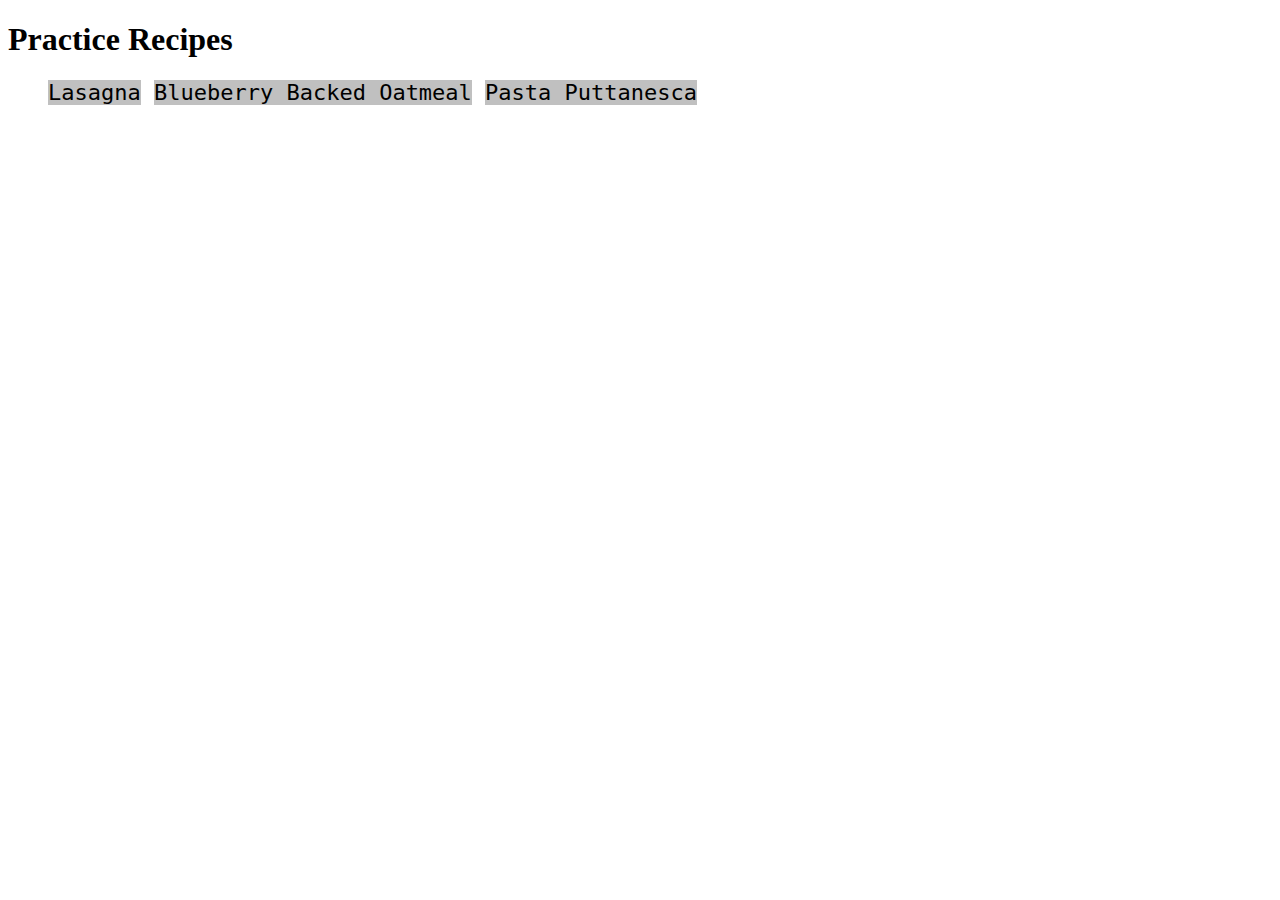
<file: index.html>
<!DOCTYPE html>
<html lang="en">
<head>
    <meta charset="UTF-8">
    <meta name="viewport" content="width=device-width, initial-scale=1.0">
    <title>Practice Recipes</title>
    <link rel="stylesheet" href="styles.css">
</head>
<body>
    <h1>Practice Recipes</h1>
    
    <ul class="recipe-list">
        <li class="home"><a href="./recipes/lasagna.html">Lasagna</a></li>
        <li class="home"><a href="./recipes/blueberry-backed-oatmeal.html">Blueberry Backed Oatmeal</a></li>
        <li class="home"><a href="./recipes/pasta-puttanesca.html">Pasta Puttanesca</a></li>
    </ul>

</body>
</html>
</file>
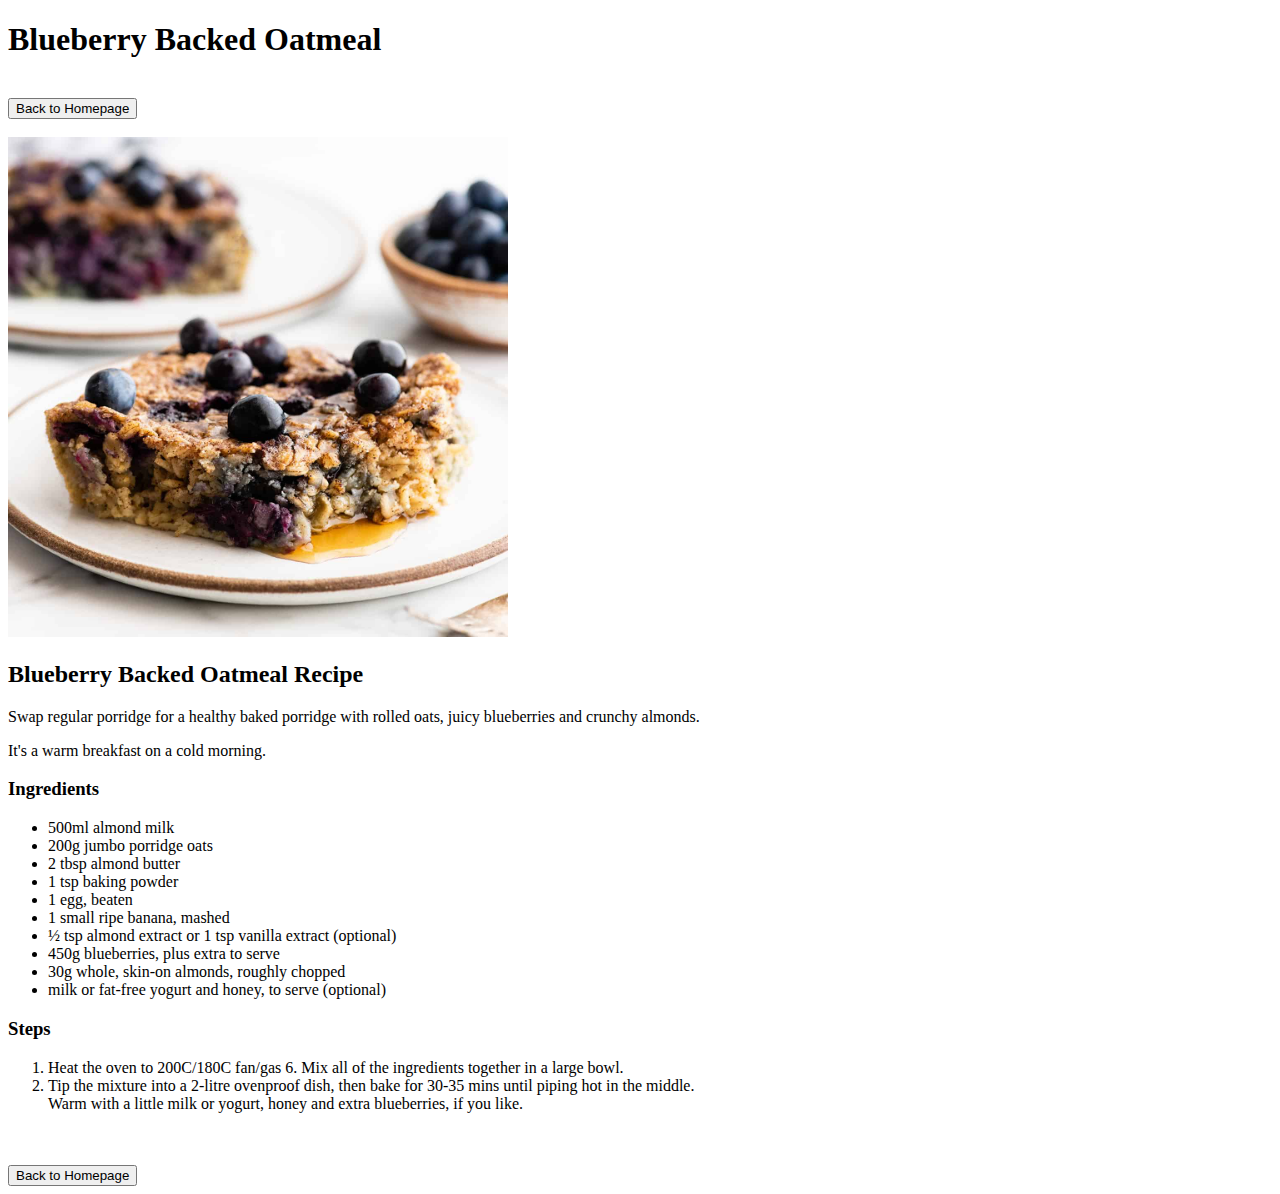
<file: recipes/blueberry-backed-oatmeal.html>
<!DOCTYPE html>
<html lang="en">
<head>
    <meta charset="UTF-8">
    <meta name="viewport" content="width=device-width, initial-scale=1.0">
    <title>Blueberry Backed Oatmeal</title>
    <link rel="stylesheet" href="../styles.css">
</head>
<body>
    <h1>Blueberry Backed Oatmeal</h1>
    
    <br>
    <button id="home-button"><a href="../index.html">Back to Homepage</a></button>
    <br>
    <br>

    <img src="./images/blueberry-baked-oatmeal.jpg" alt="Blueberry Backed Oatmeal">

    <h2>Blueberry Backed Oatmeal Recipe</h2>

    <p>Swap regular porridge for a healthy baked porridge with rolled oats, juicy blueberries and crunchy almonds.</p>
    <p>It's a warm breakfast on a cold morning.</p>

    <h3>Ingredients</h3>

    <ul>
        <li>500ml almond milk</li>
        <li>200g jumbo porridge oats</li>
        <li>2 tbsp almond butter</li>
        <li>1 tsp baking powder</li>
        <li>1 egg, beaten</li>
        <li>1 small ripe banana, mashed</li>
        <li>½ tsp almond extract or 1 tsp vanilla extract (optional)</li>
        <li>450g blueberries, plus extra to serve</li>
        <li>30g whole, skin-on almonds, roughly chopped</li>
        <li>milk or fat-free yogurt and honey, to serve (optional)</li>
    </ul>

    <h3>Steps</h3>

    <ol>
        <li>Heat the oven to 200C/180C fan/gas 6. Mix all of the ingredients together in a large bowl.</li>
        <li>Tip the mixture into a 2-litre ovenproof dish, then bake for 30-35 mins until piping hot in the middle. <br> Warm with a little milk or yogurt, honey and extra blueberries, if you like.</li>
    </ol>

    <br>
    <br>

    <button id="home-button"><a href="../index.html">Back to Homepage</a></button>

</body>
</html>
</file>
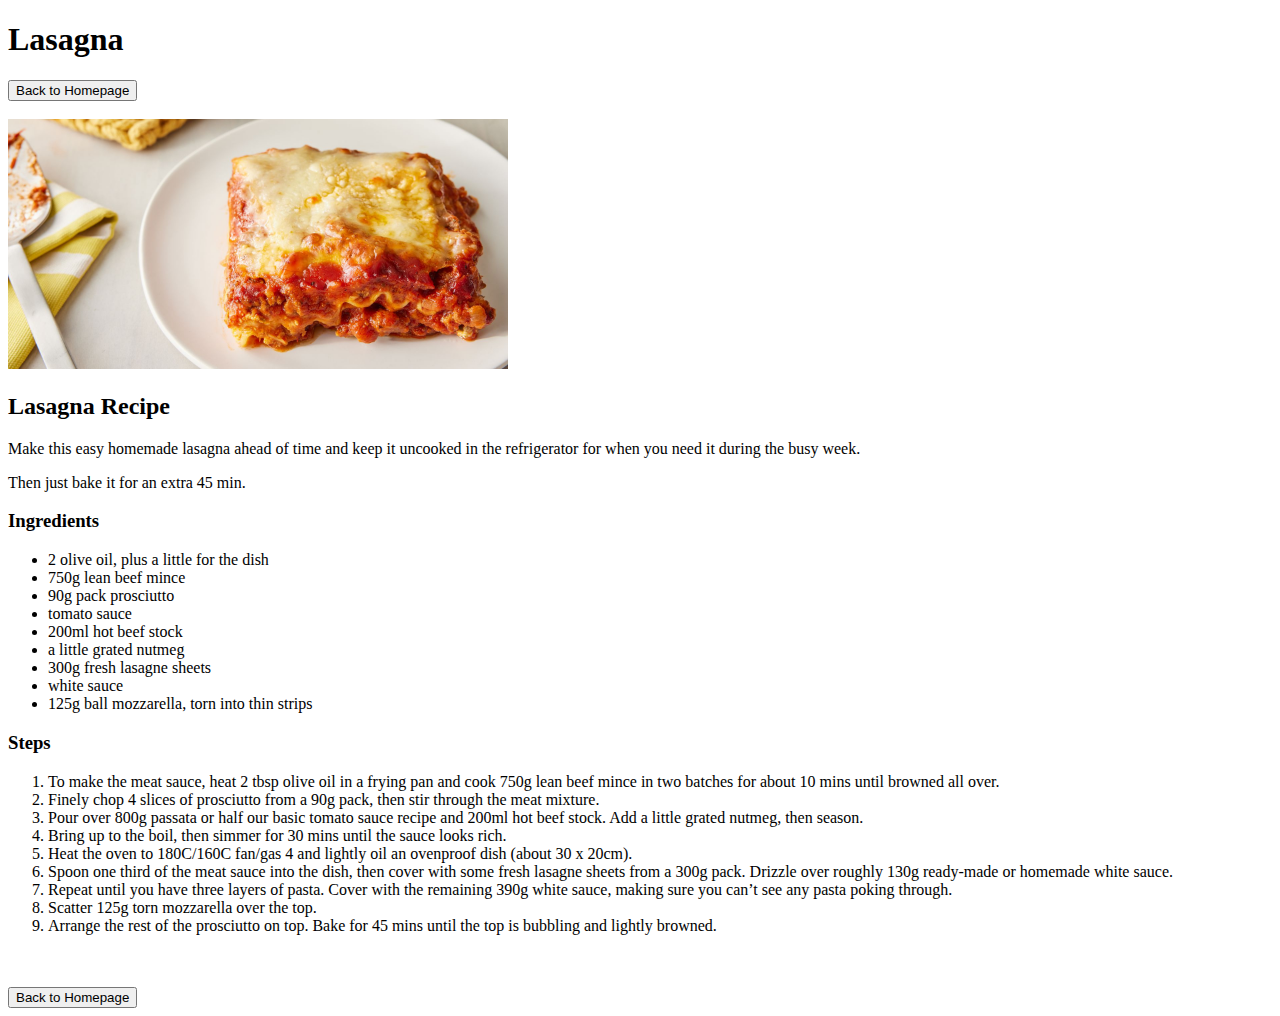
<file: recipes/lasagna.html>
<!DOCTYPE html>
<html lang="en">
<head>
    <meta charset="UTF-8">
    <meta name="viewport" content="width=device-width, initial-scale=1.0">
    <title>Lasagna</title>
    <link rel="stylesheet" href="../styles.css">
</head>
<body>
    <h1>Lasagna</h1>
    
    <button><a href="../index.html">Back to Homepage</a></button>
    <br>
    
    <br>
    <img src="../recipes/images/Lasagna.jpg" alt="Lasagna recipe">

    <h2>Lasagna Recipe</h2>

    <p>Make this easy homemade lasagna ahead of time and keep it uncooked in the refrigerator for when you need it during the busy week.</p>
    <p>Then just bake it for an extra 45 min.</p>

    <h3>Ingredients</h3>
    <ul>
        <li>2 olive oil, plus a little for the dish</li>
        <li>750g lean beef mince</li>
        <li>90g pack prosciutto</li>
        <li>tomato sauce</li>
        <li>200ml hot beef stock</li>
        <li>a little grated nutmeg</li>
        <li>300g fresh lasagne sheets</li>
        <li>white sauce</li>
        <li>125g ball mozzarella, torn into thin strips</li>
    </ul>

    <h3>Steps</h3>

    <ol>
        <li>To make the meat sauce, heat 2 tbsp olive oil in a frying pan and cook 750g lean beef mince in two batches for about 10 mins until browned all over.</li>
        <li>Finely chop 4 slices of prosciutto from a 90g pack, then stir through the meat mixture.</li>
        <li>Pour over 800g passata or half our basic tomato sauce recipe and 200ml hot beef stock. Add a little grated nutmeg, then season.</li>
        <li>Bring up to the boil, then simmer for 30 mins until the sauce looks rich.</li>
        <li>Heat the oven to 180C/160C fan/gas 4 and lightly oil an ovenproof dish (about 30 x 20cm).</li>
        <li>Spoon one third of the meat sauce into the dish, then cover with some fresh lasagne sheets from a 300g pack. Drizzle over roughly 130g ready-made or homemade white sauce.</li>
        <li>Repeat until you have three layers of pasta. Cover with the remaining 390g white sauce, making sure you can’t see any pasta poking through.</li>
        <li>Scatter 125g torn mozzarella over the top.</li>
        <li>Arrange the rest of the prosciutto on top. Bake for 45 mins until the top is bubbling and lightly browned.</li>
    </ol>

    <br>
    <br>

    <button><a href="../index.html">Back to Homepage</a></button>
</body>
</html>
</file>
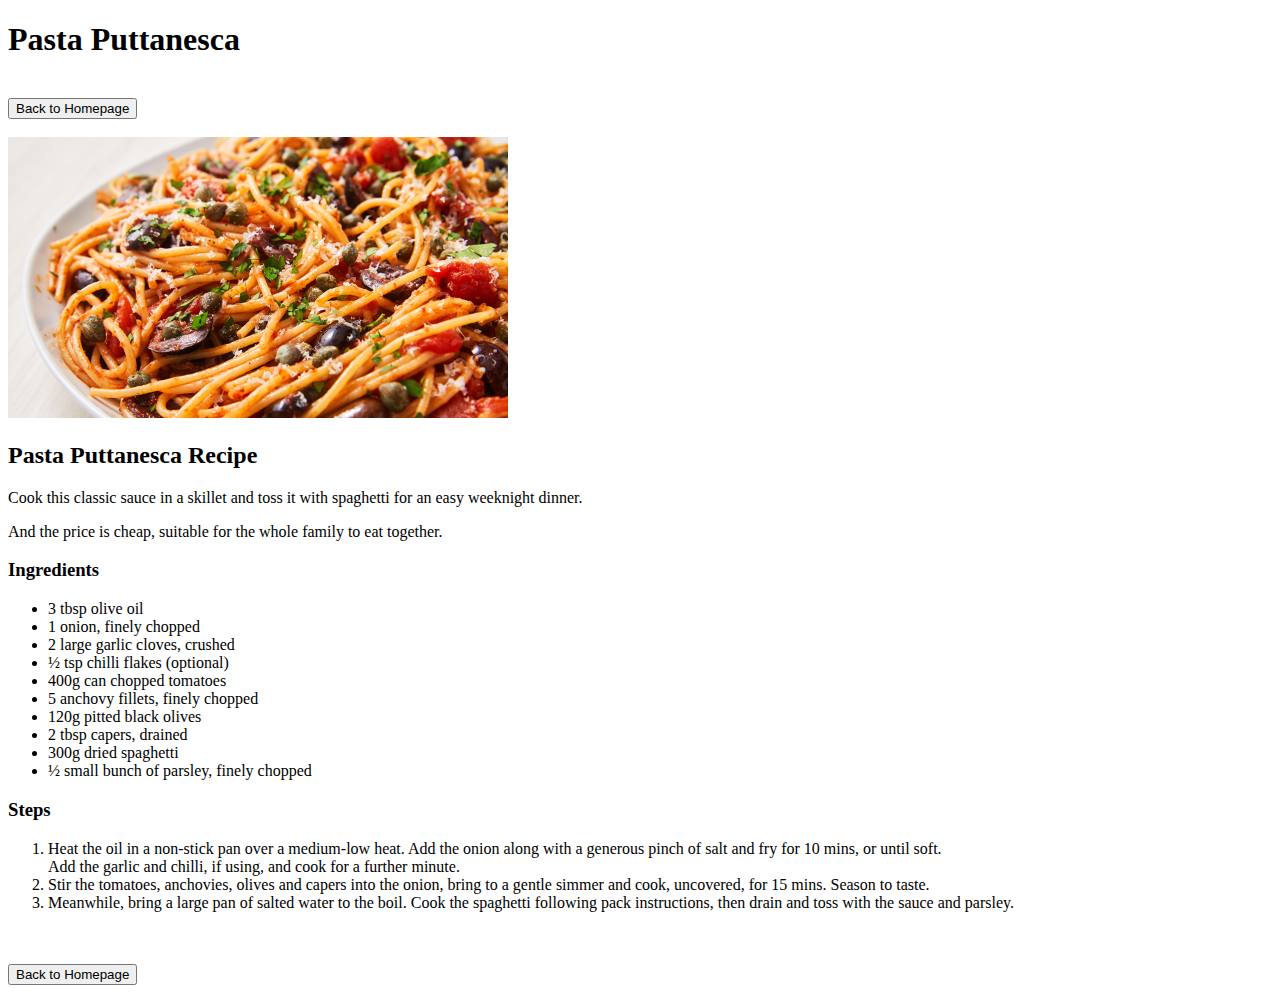
<file: recipes/pasta-puttanesca.html>
<!DOCTYPE html>
<html lang="en">
<head>
    <meta charset="UTF-8">
    <meta name="viewport" content="width=device-width, initial-scale=1.0">
    <title>Pasta Puttanesca</title>
    <link rel="stylesheet" href="../styles.css">
</head>
<body>
    <h1>Pasta Puttanesca</h1>
    
    <br>

    <button><a href="../index.html">Back to Homepage</a></button>

    <br>
    <br>

    <img src="./images/pasta-puttanesca.png" alt="Pasta Puttanesca">

    <h2>Pasta Puttanesca Recipe</h2>

    <p>Cook this classic sauce in a skillet and toss it with spaghetti for an easy weeknight dinner.</p>
    <p>And the price is cheap, suitable for the whole family to eat together.</p>

    <h3>Ingredients</h3>

    <ul>
        <li>3 tbsp olive oil</li> 
        <li>1 onion, finely chopped</li> 
        <li>2 large garlic cloves, crushed</li> 
        <li>½ tsp chilli flakes (optional)</li> 
        <li>400g can chopped tomatoes</li> 
        <li>5 anchovy fillets, finely chopped</li> 
        <li>120g pitted black olives</li> 
        <li>2 tbsp capers, drained</li> 
        <li>300g dried spaghetti</li> 
        <li>½ small bunch of parsley, finely chopped</li>
    </ul>

    <h3>Steps</h3>

    <ol>
        <li>Heat the oil in a non-stick pan over a medium-low heat. Add the onion along with a generous pinch of salt and fry for 10 mins, or until soft. <br>Add the garlic and chilli, if using, and cook for a further minute.</li>
        <li>Stir the tomatoes, anchovies, olives and capers into the onion, bring to a gentle simmer and cook, uncovered, for 15 mins. Season to taste.</li>
        <li>Meanwhile, bring a large pan of salted water to the boil. Cook the spaghetti following pack instructions, then drain and toss with the sauce and parsley.</li>
    </ol>

    <br>
    <br>

    <button><a href="../index.html">Back to Homepage</a>

</body>
</html>
</file>
<file: styles.css>
.recipe-list {
    font-family: monospace, Arial, Helvetica, sans-serif;
    font-size: 22px;
    color: black;
}

img {
    width: 500px;
    height: auto;
}

.home {
    display: inline-block;
    background-color: silver;
}

#home-button {
    font-weight: 100;
}

a {
    text-decoration: none;
    color: black;
}
</file>
